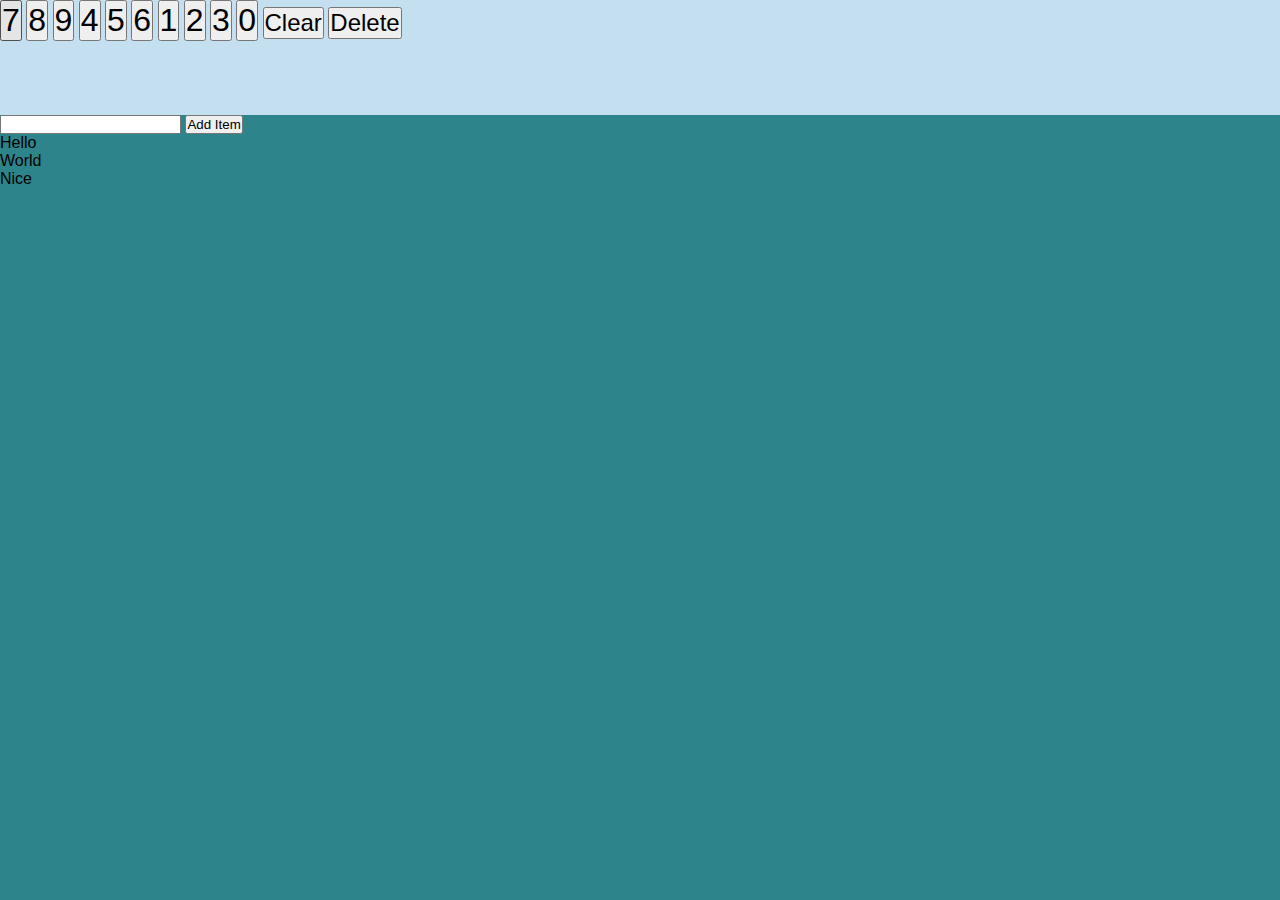
<file: sample.html>
<!DOCTYPE html>
<html lang="en">

<head>
    <meta charset="UTF-8">
    <meta http-equiv="X-UA-Compatible" content="IE=edge">
    <meta name="viewport" content="width=device-width, initial-scale=1.0">
    <title>Document</title>
    <script src="samplescript.js" defer></script>
</head>


<body>
    <style>
        * {
            box-sizing: border-box;
            margin: 0;
            padding: 0;
            font-family: 'Roboto', sans-serif;
        }

        html,
        body {
            height: 100%;
        }

        main {
            height: 92%;
        }

        body {
            background-color: #2D848A;
        }

        .menu-payment {
            background: #C1DFF0;
            flex-grow: 1;
            z-index: 0;
        }

        .menu {
            flex-flow: row wrap;
            grid-column: 1;
            grid-row: 1;
            align-content: flex-start;
            z-index: 0;
            height: 100%;
            overflow: auto;
        }

        .menu-item {
            flex-flow: column nowrap;
            flex-basis: auto;
            flex-shrink: 0;
            margin: 10px;
            background: #3587A4;
            width: 150px;
        }

        .menu-img {
            border-radius: 50%;
            max-width: 100%;
            height: auto;
            display: block;
            margin: auto;
        }

        figcaption {
            color: white;
            text-align: center;
            user-select: none;
        }

        .menu-item:hover>.menu-img {
            transform: scale(1.03);
        }

        #payment-overlay {
            grid-column: 1;
            grid-row: 1;
            grid-template-columns: 330px;
            width: 100%;
            height: 100%;
            z-index: 9;
            background: rgba(255, 255, 255, .05);
        }

        .paypad {
            margin: 120px 0 0 10px;
            align-content: center;
            grid-column: 1;
            grid-template-columns: repeat(3, 100px);
            grid-template-rows: repeat(5, 100px);
        }

        #quantity-overlay {
            grid-column: 1;
            grid-row: 1;
            grid-template-columns: 330px;
            width: 100%;
            height: 100%;
            z-index: 9;
            background: rgba(255, 255, 255, .05);
        }

        .quantitypad {
            margin: 120px 0 0 10px;
            align-content: center;
            grid-column: 1;
            grid-template-columns: repeat(3, 100px);
            grid-template-rows: repeat(5, 100px);
        }

        .span3-col {
            grid-column: span 3;
        }

        .span2-col {
            grid-column: span 2;
        }


        #close-sale {
            display: none;
        }

        .paypad-btn.number {
            font-size: 2rem;
        }

        .quantity-btn.number {
            font-size: 2rem;
        }

        .quantity-btn {
            font-size: 1.5rem;
            align-content: center;
        }

        .paypad-btn {
            font-size: 1.5rem;
            align-content: center;
        }

        .close-icon {
            color: black;
            font-size: 4rem;
            bottom: 550px;
            position: relative;
            margin: 10px 0 0 320px;
        }


        .close-icon:hover {
            transform: scale(1.03);
        }

        .close-icon2 {
            color: black;
            font-size: 4rem;
            bottom: 510px;
            position: relative;
            margin: 20px 0 0 340px;
        }
    </style>
    <section class="menu-payment grid">
        <div class="quantity grid" id="quantity-overlay">
            <div class="quantity grid" id="quantitypad"> <button class="quantity-btn number" data-id="7">7</button>
                <button class="quantity-btn number" data-id="8">8</button>
                <button class="quantity-btn number" data-id="9">9</button>
                <button class="quantity-btn number" data-id="4">4</button>
                <button class="quantity-btn number" data-id="5">5</button>
                <button class="quantity-btn number" data-id="6">6</button>
                <button class="quantity-btn number" data-id="1">1</button>
                <button class="quantity-btn number" data-id="2">2</button>
                <button class="quantity-btn number" data-id="3">3</button>
                <button class="quantity-btn number" data-id="0">0</button>
                <button class="quantity-btn span2-col" Grid.ColumnSpan="2" data-id="back">Clear</button>
                <button class="quantity-btn span3-col" data-id="delete">Delete</button>

            </div>
            <div class="close-paypad flex">
                <i class="fas fa-times close-icon2 paypad-close" id="quantitypad-close"></i>
            </div>
        </div>
    </section>
    <input type="text" name="list elements" id="inputs">
    <button class="output" onclick="displayItem()">Add Item</button>
    <ul id="list">

    </ul>
</body>

</html>
</file>
